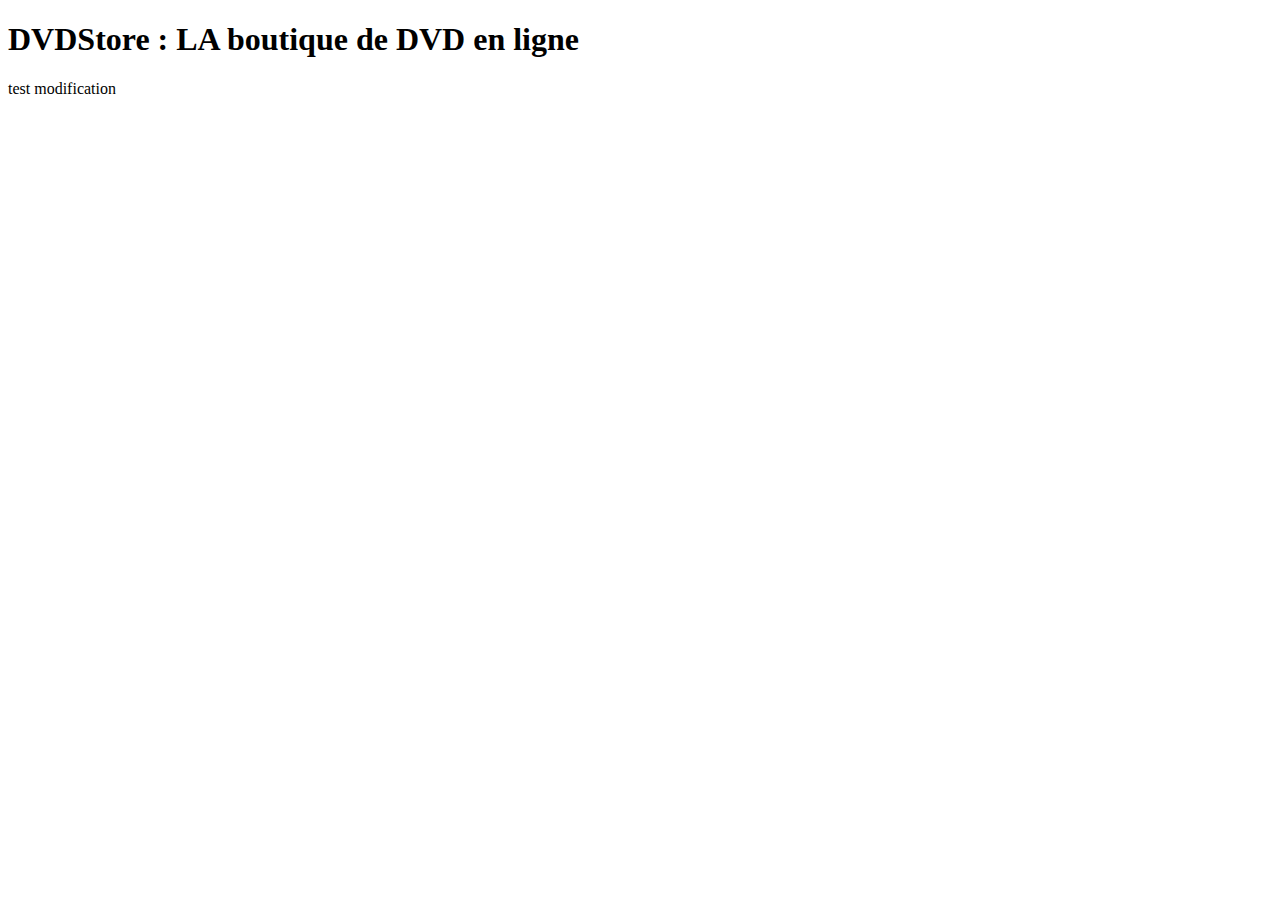
<file: static/index.html>
<!DOCTYPE html>
<html lang="en">
<head>
    <meta charset="UTF-8">
    <title>Votre boutique de DVD en ligne</title>
</head>
<body>
    <h1>DVDStore : LA boutique de DVD en ligne</h1>
    test modification
</body>
</html>
</file>
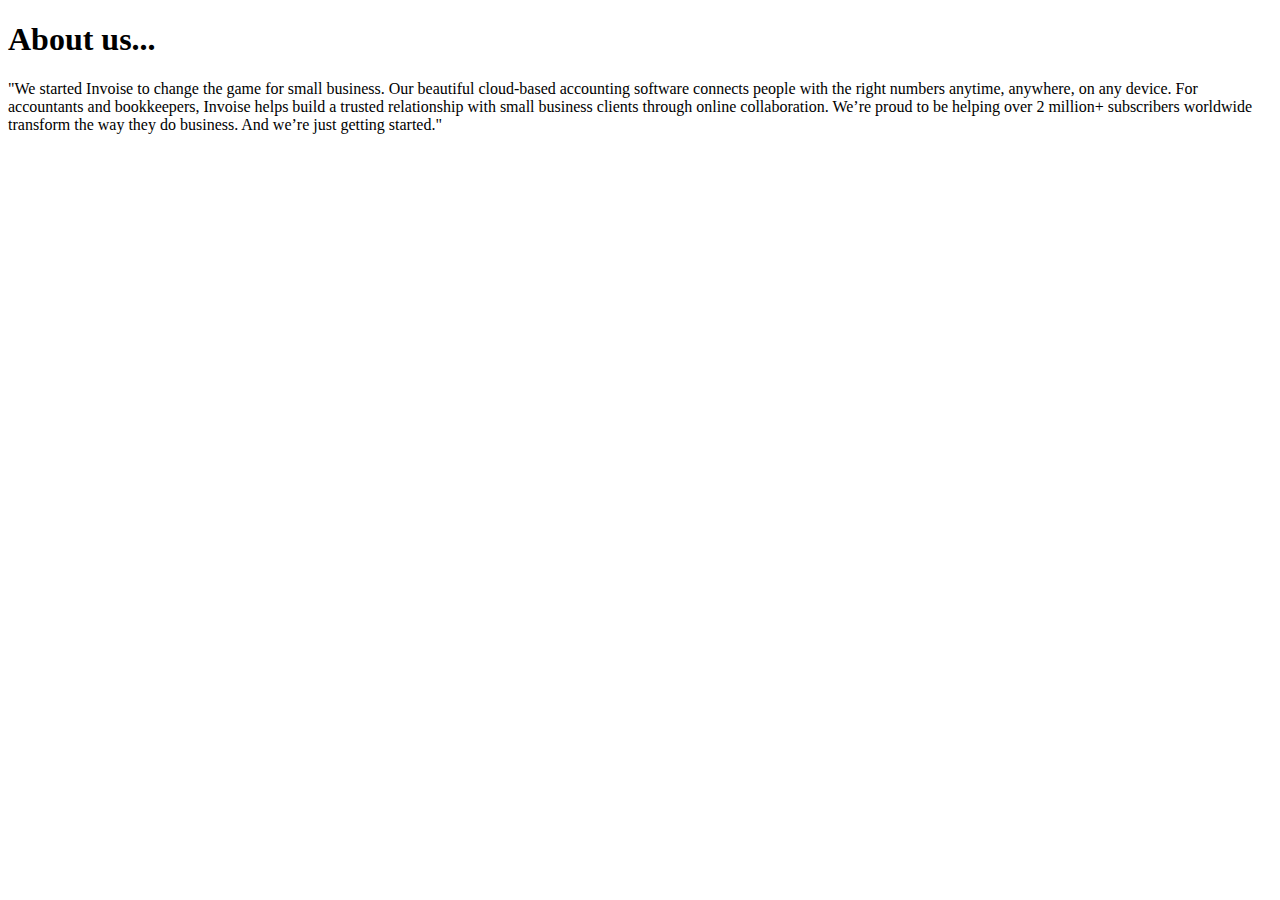
<file: core/src/main/resources/templates/about-us.html>
<!DOCTYPE html>
<html lang="en" xmlns:th="http://www.thymeleaf.org">
<head>
    <meta charset="UTF-8">
    <title>DVD manager</title>
</head>
<body>
<H1>About us... </H1>
<p>"We started Invoise to change the game for small business. Our beautiful cloud-based accounting software connects people with the right numbers anytime, anywhere, on any device. For accountants and bookkeepers, Invoise helps build a trusted relationship with small business clients through online collaboration. We’re proud to be helping over 2 million+ subscribers worldwide transform the way they do business. And we’re just getting started."</p>
</body>
</html>
</file>
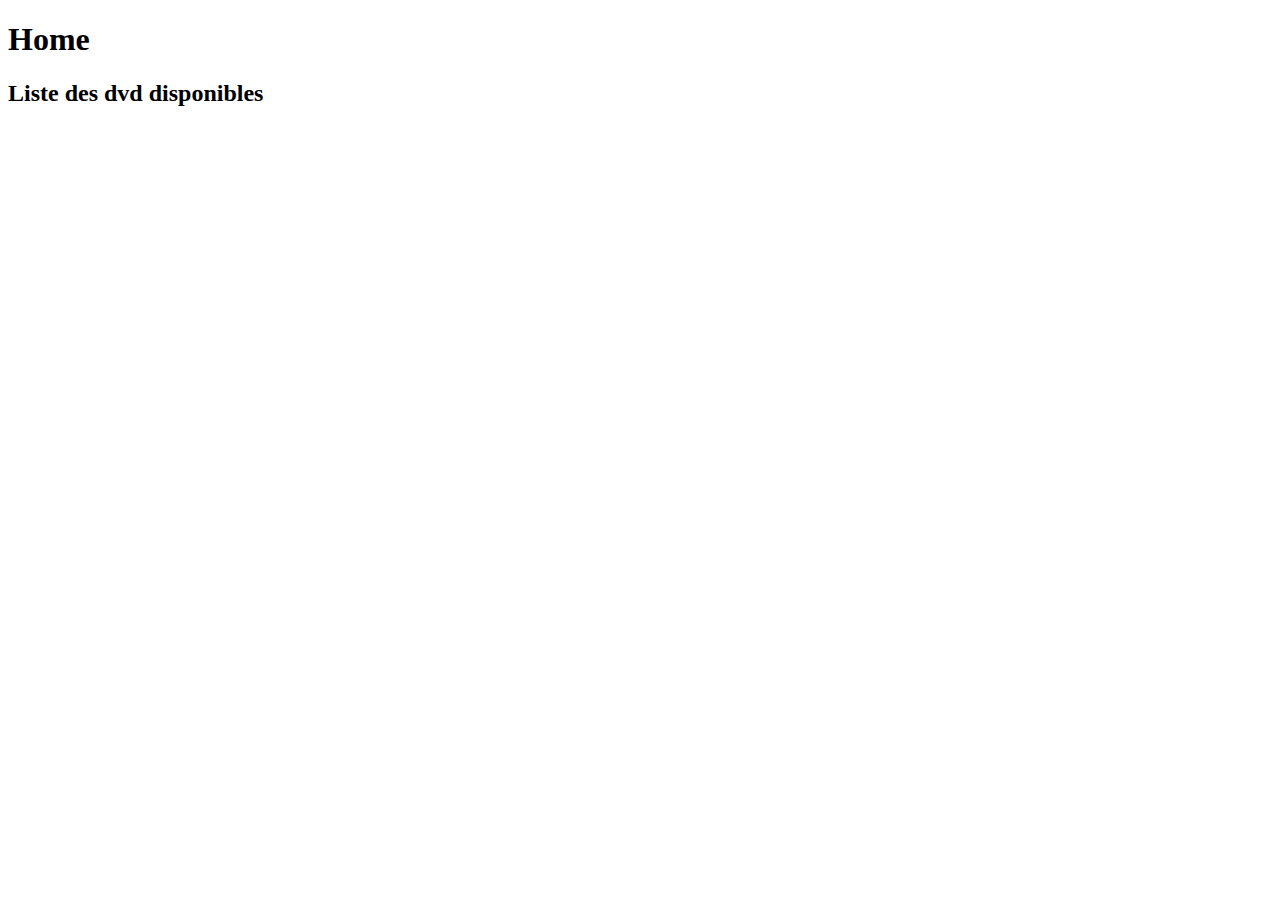
<file: core/src/main/resources/templates/dvdstore-home.html>
<!DOCTYPE html>
<html lang="en" xmlns:th="http://www.thymeleaf.org">
<head>
    <meta charset="UTF-8">
    <title>DVD manager</title>
</head>
<body>
    <H1>Home</H1>
        <h2>Liste des dvd disponibles</h2>
        <table>
            <tr th:each="movie: ${movies}">
                <td th:text="${movie.title}"></td>
                <td th:text="${movie.genre}"></td>
            </tr>
        </table>
</body>
</html>
</file>
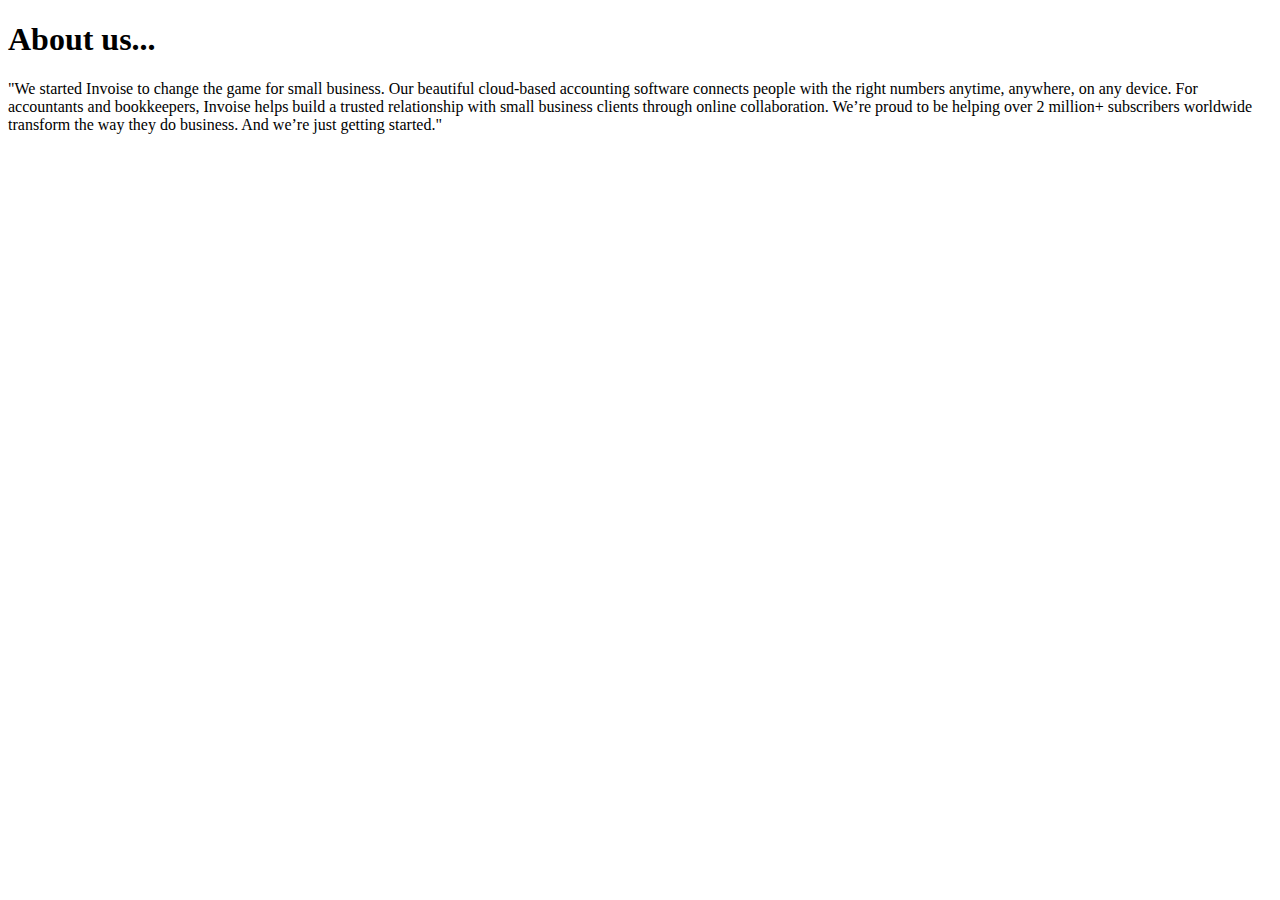
<file: web/web/src/main/resources/templates/about-us.html>
<!DOCTYPE html>
<html lang="en" xmlns:th="http://www.thymeleaf.org">
<head>
    <meta charset="UTF-8">
    <title>DVD manager</title>
</head>
<body>
<H1>About us...</H1>
<p>"We started Invoise to change the game for small business. Our beautiful cloud-based accounting software connects people with the right numbers anytime, anywhere, on any device. For accountants and bookkeepers, Invoise helps build a trusted relationship with small business clients through online collaboration. We’re proud to be helping over 2 million+ subscribers worldwide transform the way they do business. And we’re just getting started."</p>
</body>
</html>
</file>
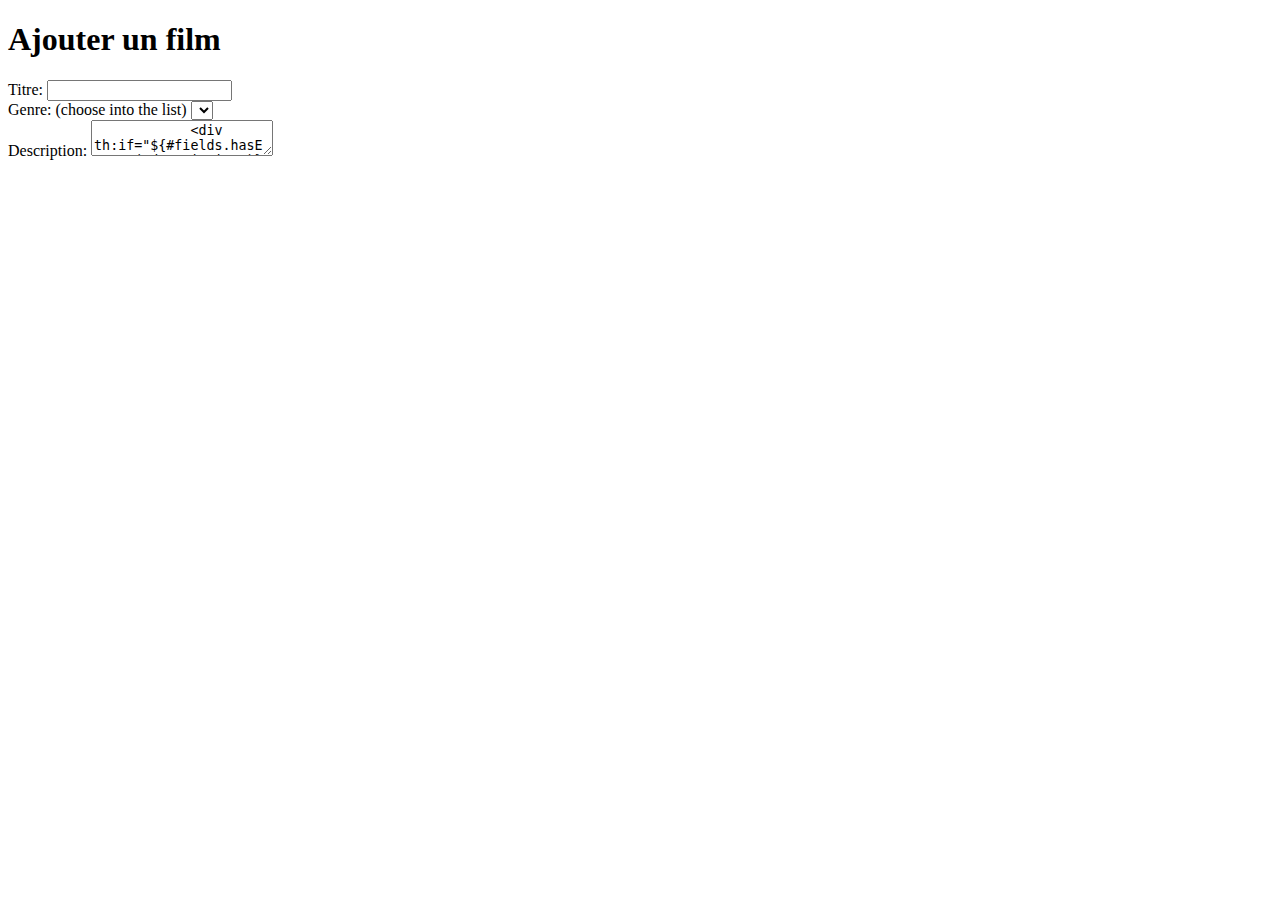
<file: web/web/src/main/resources/templates/add-movie-form.html>
<!DOCTYPE html>
<html lang="en" xmlns:th="http://www.thymeleaf.org">
<head>
    <meta charset="UTF-8">
    <title>DVD manager</title>
</head>
<body>
        <H1>Ajouter un film</H1>

        <form th:action="@{/movie/add}" method="POST" th:object="${movieForm}">

            <label>Titre:</label>
            <input type="text" th:field="*{title}"/>
            <div th:if="${#fields.hasErrors('title')}" th:errors="*{title}"></div>

            <label>Genre: (choose into the list)</label>
            <select th:field="*{genre}">
                <option th:value="COMEDIE" th:text="Comédie"></option>
                <option th:value="HORREUR" th:text="Horreur"></option>
                <option th:value="THRILLER" th:text="Thriller"></option>
                <option th:value="ACTION" th:text="Action"></option>
                <option th:value="ROMANTIQUE" th:text="Romantique"></option>
                <option th:value="DRAME" th:text="Drame"></option>
                <option th:value="ANIMATION" th:text="Animation"></option>
            </select>
            <div th:if="${#fields.hasErrors('genre')}" th:errors="*{genre}"></div>

            <label>Description:</label>
            <textarea th:field="*{description}"/>
            <div th:if="${#fields.hasErrors('description')}" th:errors="*{description}"></div>

            <input type="submit" value="ok"/>
        </form>

</body>
</html>
</file>
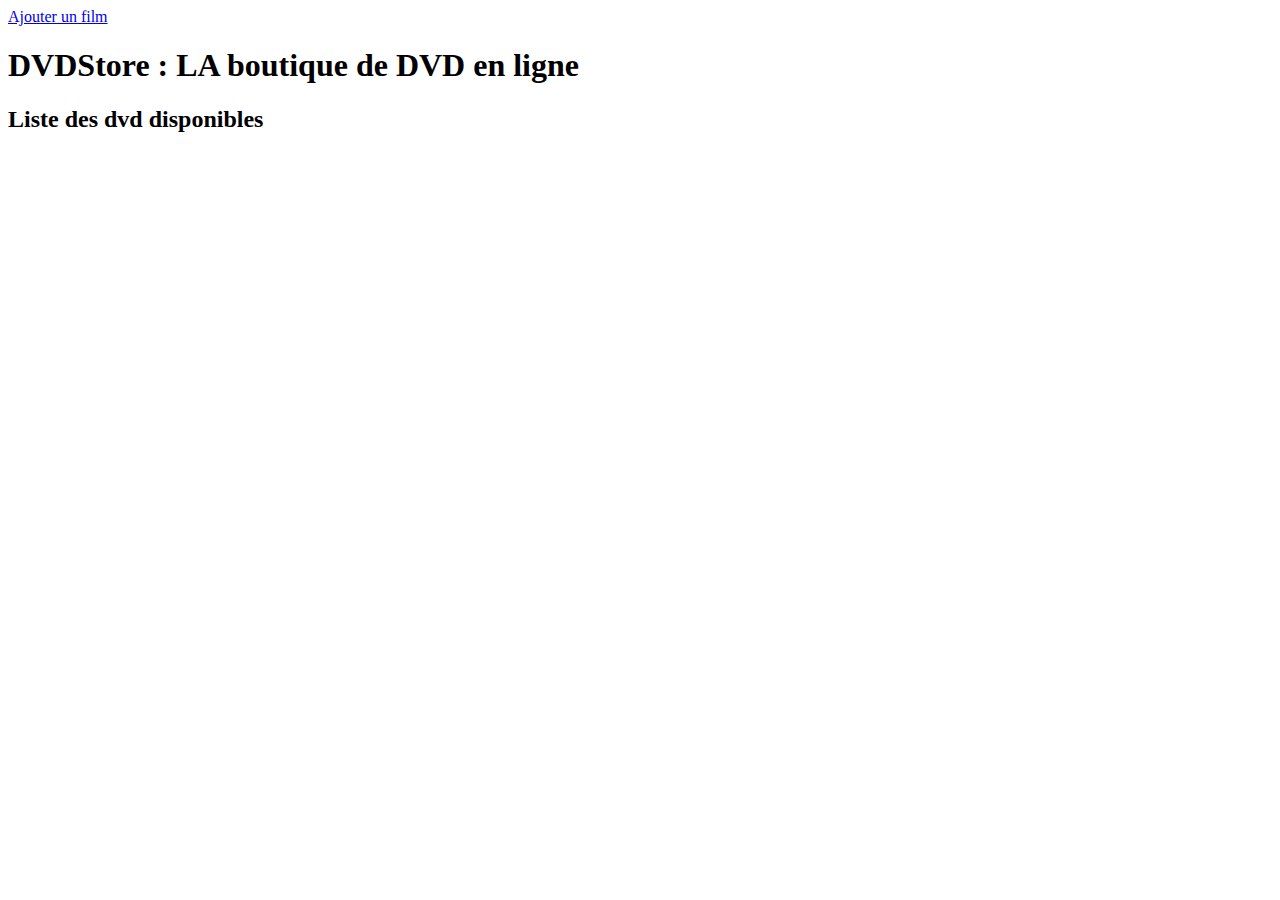
<file: web/web/src/main/resources/templates/dvdstore-home.html>
<!DOCTYPE html>
<html lang="en" xmlns:th="http://www.thymeleaf.org">
<head>
    <meta charset="UTF-8">
    <title>DVD manager</title>
    <link th:href="@{/css/style.css}" rel="stylesheet"/>
</head>
<body>
        <a href="/webui/add-movie-form">Ajouter un film</a></li>
        <H1>DVDStore : LA boutique de DVD en ligne</H1>
        <h2>Liste des dvd disponibles</h2>
        <section class="container">
            <div class="left-half">
                <article id="movie-list">

                </article>
            </div>
            <div class="right-half">
                <article id="movie-detail">

                </article>
            </div>
        </section>
        <script th:src="@{/js/script.js}"></script>
</body>
</html>
</file>
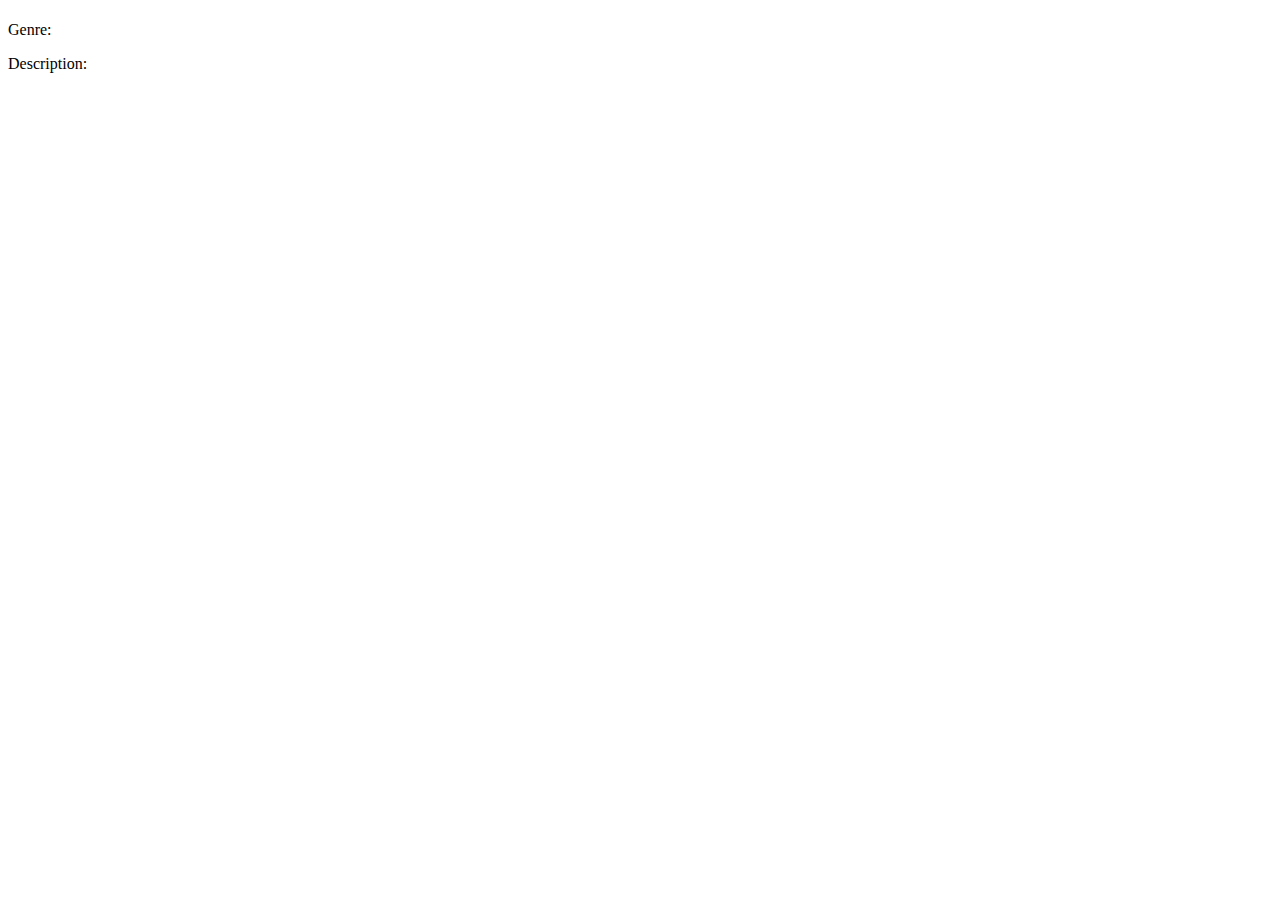
<file: web/web/src/main/resources/templates/movie-details.html>
<!DOCTYPE html>
<html lang="en" xmlns:th="http://www.thymeleaf.org">
<head>
    <meta charset="UTF-8">
    <title>DVD manager</title>
</head>
<body>
        <h1 th:text="${movie.title}" ></h1>
        <p>Genre:<span th:text="${movie.genre}" /></p>
        <p> Description: <span th:text="${movie.description}"/></p>

</body>
</html>
</file>
